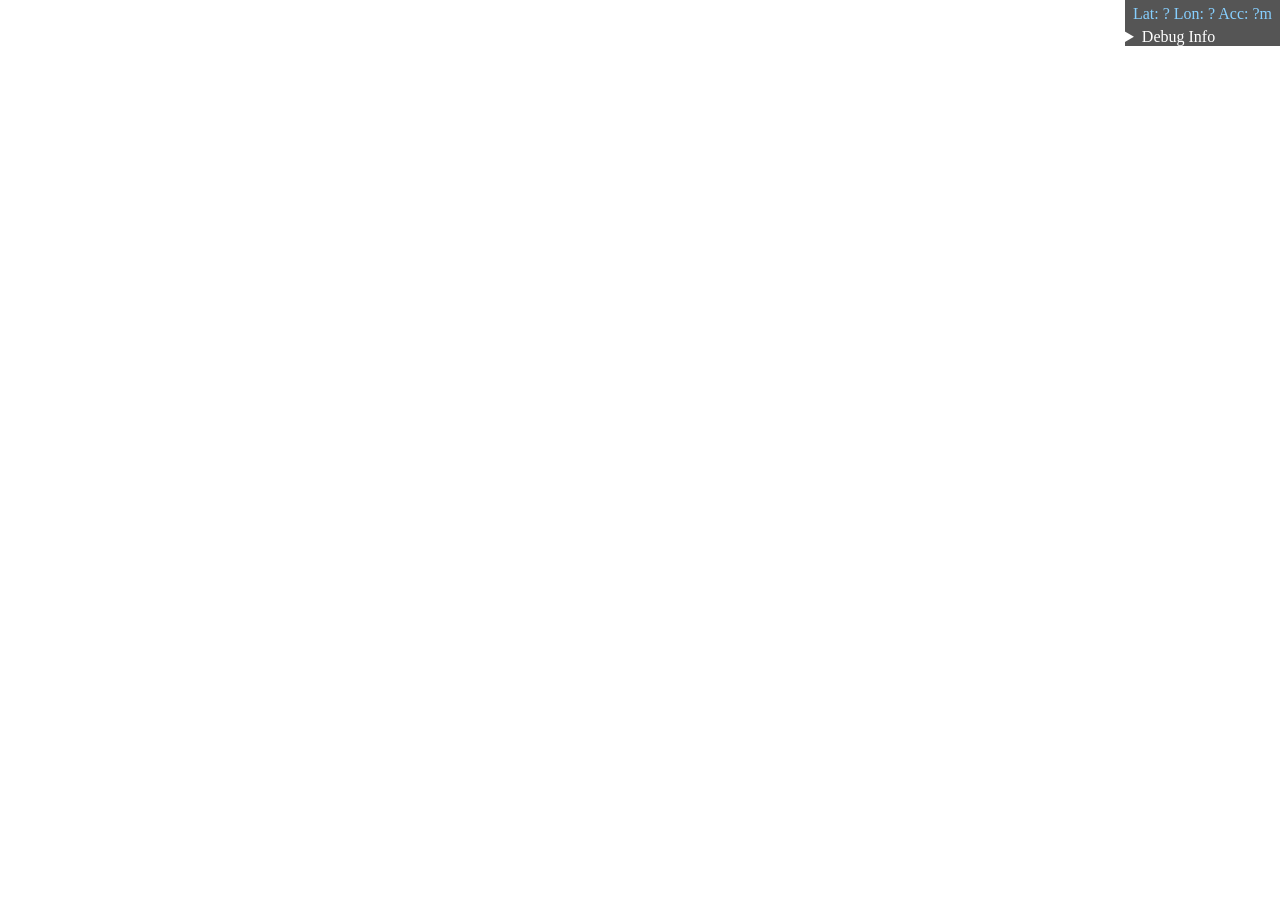
<file: web/arjs-location-test/index.html>
<!DOCTYPE html>
<html>

<head>
	<meta charset='utf-8'>
	<meta http-equiv='X-UA-Compatible' content='IE=edge'>
	<title>GeoAR.js demo</title>
	<script src='https://aframe.io/releases/0.9.2/aframe.min.js'></script>
	<script src='scripts/aframe-ar.min.js'></script>
	<!-- Dynamically add places from Javascript -->
	<script src="scripts/places.js"></script>

	<link rel="stylesheet" href="css/style.css">
</head>


<body>
	<a-scene
		cursor='rayOrigin: mouse; fuse: true; fuseTimeout: 0;'
		raycaster="objects: [gps-entity-place];"
		vr-mode-ui="enabled: false"
		embedded arjs='debugUIEnabled: false;'
		>

		<a-camera gps-camera="minDistance: 40;" rotation-reader></a-camera>
	</a-scene>

	<div class="user-coords-display">
		<p>
			<a id="user-location-link" target="_blank">Lat: <span id="user-coords-lat">?</span> Lon: <span
					id="user-coords-lon">?</span> Acc: <span id="user-coords-acc">?</span>m</a>
		</p>
		<details>
			<summary>Debug Info</summary>
			<p id="user-coords-display-text"></p>
		</details>
	</div>
</body>
</file>
<file: web/arjs-location-test/css/style.css>
body {

    /* fix body after library applies in-line styling */
    margin: 0;
    overflow: hidden;
}

.user-coords-display {
    position: absolute;
    top: 0;
    right: 0;
    background-color: #000000aa;
    color: #fff;
}
.user-coords-display p {
    margin: 5px 8px;
}
.user-coords-display p a {
    color: #86cfff;
}
</file>
